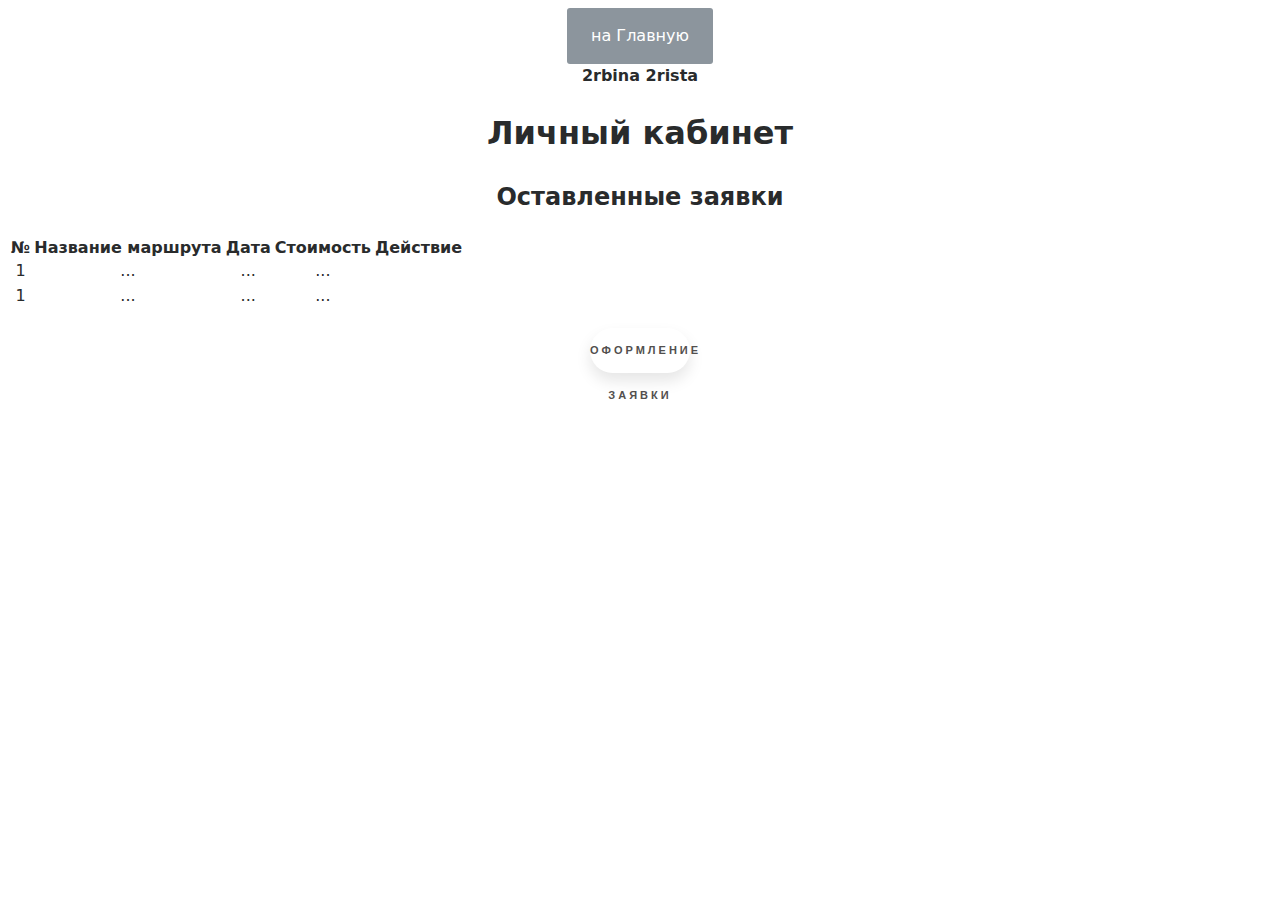
<file: personal.html>
<html lang="">

<head>
  <meta charset="utf-8">
  <title>Личный кабинет</title>
  <meta name="description" content="админка">
  <meta name="viewport" content="width=device-width, initial-scale=1">

  <!-- Стили -->

  <link rel="stylesheet" href="modal-window-1.css">
  <link rel="stylesheet" href="style2.css">


</head>


<body class="body">
  <!-- Главный контейнер -->
  <div class="page">
    <header class="header">
      <div> 
        
        <a href="index.html" class="boton-nav"> на Главную</a>
      </div>
      <div class="container">
        <div>
          <b> 2rbina 2rista </b> 
        </div>
        <div>
          <h1 class="text-center text-upper">Личный кабинет</h1>
          </p>
        </div>
      </div>
    </header>



    <!-- Главный контент -->
    <main class="main-content">
      <div class="container">

        <section id="table">
          <h2>Оставленные заявки</h2>


          <table class="table">
            <thead>
              <tr>
                <th>№</th>
                <th>Название маршрута</th>
                <th>Дата</th>
                <th>Стоимость</th>
                <th>Действие</th>

              </tr>
            </thead>
            <tbody>
              <tr>
                <td>1</td>
                <td>...</td>
                <td>...</td>
                <td>...</td>
                <td>
                  <a class="button review" href="#openModal2">
                    <i class="fa fa-unlock"></i>
                  </a>
                  <div id="openModal2" class="modal">
                    <div class="modal-dialog">
                      <div class="modal-content">
                        <div class="modal-header">
                          <h3 class="modal-title">Заявка Номер:</h3>
                          <form class="feedback-form" method="POST" action="https://httpbin.org/post">

                          </form>
                          <a href="#close" title="Close" class="close ">×</a>
                        </div>
                        <div class="modal-body">
                          <div class="GID">
                            <p>ФИО гида:</p>
                            <p>Название маршрута:</p>
                          </div>
                          <div class="form-field">
                            <p>Дата экскурсии:</p>

                            <p>Время начала:</p>
                            <p>Длительность:</p>
                            <p>Колличество человек:</p>
                          </div>
                          <p>Дополнительные опции</p>
                          <p>Название опции</p>
                          <p>Название опции</p>
                          <p>Итоговая Стоимость:</p>
                          </form>

                        </div>
                      </div>
                    </div>
                  </div>


                  <a class="button edit" href="#openModal">
                    <i class="fa fa-unlock"></i></a>
                  <div id="openModal" class="modal">
                    <div class="modal-dialog">
                      <div class="modal-content">
                        <div class="modal-header">
                          <h3 class="modal-title"></h3>
                          <form class="feedback-form" method="POST" action="https://httpbin.org/post">

                          </form>
                          <a href="#close" title="Close" class="close ">×</a>
                        </div>
                        <div class="modal-body">
                          <p>Редактирования заявки</p>
                          <div class="GID">
                            <p>ФИО гида:</p>
                            <p>Название маршрута:</p>
                          </div>
                          <div class="form-field">
                            <label for="start">Дата экскурсии:</label>
                            <input type="date" id="start" name="trip-start" value="2018-07-22" min="2023-01-01"
                              max="2099-12-31" />
                            <br>
                            <label for="source">Время начала:</label>
                            <input type="time" id="appt" name="appt" min="09:00" max="18:00" required />
                            <br>
                            <label for="source">Длительность:</label>
                            <select name="request_for form-field" required>
                              <option value=""> </option>
                              <option value="1">1</option>
                              <option value="2">2</option>
                              <option value="3">3</option>
                              <option value="4">4</option>
                              <option value="5">5</option>
                              <option value="6">6</option>
                              <option value="7">7</option>
                              <option value="8">8</option>
                              <option value="9">9</option>
                            </select>
                            <br>
                            <label for="source">Колличество человек:</label>
                            <input class="form-field" type="text" name="fio" required>
                            <br>
                          </div>
                          <br>
                          <p>Дополнительные опции</p>
                          <br>
                          <input type="checkbox" name="accept_tos" required>
                          <label>Название опции</label>
                          <br>
                          <input type="checkbox" name="accept_tos" required>
                          <label>Название опции</label>
                          <br>
                          <br>
                          <p>Итоговая Стоимость:</p>
                          <br>
                          <input class="form-field btn form-submit" type="submit">
                          </form>

                        </div>
                      </div>
                    </div>
                  </div>

                  <a class="button trash" href="#openModal3">
                    <i class="fa fa-unlock"></i></a>

                </td>
              </tr>
              <tr>
              <tr>
                <td>1</td>
                <td>...</td>
                <td>...</td>
                <td>...</td>
                <td>
                  <a class="button review" href="#openModal2">
                    <i class="fa fa-unlock"></i>

                  </a>
                  <div id="openModal2" class="modal">
                    <div class="modal-dialog">
                      <div class="modal-content">
                        <div class="modal-header">
                          <h3 class="modal-title">Заявка Номер:</h3>
                          <form class="feedback-form" method="POST" action="https://httpbin.org/post">

                          </form>
                          <a href="#close" title="Close" class="close ">×</a>
                        </div>
                        <div class="modal-body">
                          <div class="GID">
                            <p>ФИО гида:</p>
                            <p>Название маршрута:</p>
                          </div>
                          <div class="form-field">
                            <p>Дата экскурсии:</p>

                            <p>Время начала:</p>
                            <p>Длительность:</p>
                            <p>Колличество человек:</p>
                          </div>
                          <p>Дополнительные опции</p>
                          <p>Название опции</p>
                          <p>Название опции</p>
                          <p>Итоговая Стоимость:</p>
                          </form>

                        </div>
                      </div>
                    </div>
                  </div>


                  <a class="button edit" href="#openModal">
                    <i class="fa fa-unlock"></i></a>
                  <div id="openModal" class="modal">
                    <div class="modal-dialog">
                      <div class="modal-content">
                        <div class="modal-header">
                          <h3 class="modal-title">Редактирования заявки</h3>
                          <form class="feedback-form" method="POST" action="https://httpbin.org/post">

                          </form>
                          <a href="#close" title="Close" class="close ">×</a>
                        </div>
                        <div class="modal-body">
                          <p>Редактирования заявки</p>
                          <div class="GID">
                            <p>ФИО гида:</p>
                            <p>Название маршрута:</p>
                          </div>
                          <div class="form-field">
                            <label for="start">Дата экскурсии:</label>
                            <input type="date" id="start" name="trip-start" value="2018-07-22" min="2023-01-01"
                              max="2099-12-31" />
                            <br>
                            <label for="source">Время начала:</label>
                            <input type="time" id="appt" name="appt" min="09:00" max="18:00" required />
                            <br>
                            <label for="source">Длительность:</label>
                            <select name="request_for form-field" required>
                              <option value=""> </option>
                              <option value="1">1</option>
                              <option value="2">2</option>
                              <option value="3">3</option>
                              <option value="4">4</option>
                              <option value="5">5</option>
                              <option value="6">6</option>
                              <option value="7">7</option>
                              <option value="8">8</option>
                              <option value="9">9</option>
                            </select>
                            <br>
                            <label for="source">Колличество человек:</label>
                            <input class="form-field" type="text" name="fio" required>
                            <br>
                          </div>
                          <br>
                          <p>Дополнительные опции</p>
                          <br>
                          <input type="checkbox" name="accept_tos" required>
                          <label>Название опции</label>
                          <br>
                          <input type="checkbox" name="accept_tos" required>
                          <label>Название опции</label>
                          <br>
                          <br>
                          <p>Итоговая Стоимость:</p>
                          <br>
                          <input class="form-field btn form-submit" type="submit">
                          </form>

                        </div>
                      </div>
                    </div>
                  </div>

                  <a class="button trash" href="#openModal3">
                    <i class="fa fa-unlock"></i></a>
                  <div id="openModal3" class="modal">
                    <div class="modal-dialog">
                      <div class="modal-content">
                        <div class="modal-header">
                          <h3 class="modal-title">Удаление заявки</h3>
                          <a href="#close" title="Close" class="close">×</a>
                        </div>
                        <div class="modal-body">
                          Вы уверены что хотите удалить заявку?
                        </div>
                        <br>
                        <div class="card-container">
                          <section class="card" id="about">
                            <a class="btn3" href="#close">Нет</a>
                          </section>
                          <section class="card" id="stats">
                            <a class="btn3" href="stats.html">Да</a>
                          </section>
                        </div>
                      </div>
                    </div>

                </td>
              </tr>


            </tbody>
          </table>
<!--начало модального окна-->
          <div class="card-container">
            <section class="card" id="about">
              <a class="btn" href="#openModal4">Оформление заявки</a>
              <div id="openModal4" class="modal">
                <div class="modal-dialog">
                  <div class="modal-content">
                    <div class="modal-header">
                      <h3 class="modal-title">Оформление заявки</h3>
                      <form class="feedback-form" method="POST" action="https://httpbin.org/post">

                      </form>
                      <a href="#close" title="Close" class="close ">×</a>
                    </div>
                    <div class="modal-body">
                      <p>Редактирования заявки</p>
                      <div class="GID">
                        <p>ФИО гида:</p>
                        <p>Название маршрута:</p>
                      </div>
                      <div class="form-field">
                        <label for="start">Дата экскурсии:</label>
                        <input type="date" id="start" name="trip-start" value="2018-07-22" min="2023-01-01"
                          max="2099-12-31" />
                        <br>
                        <label for="source">Время начала:</label>
                        <input type="time" id="appt" name="appt" min="09:00" max="18:00" required />
                        <br>
                        <label for="source">Длительность:</label>
                        <select name="request_for form-field" required>
                          <option value=""> </option>
                          <option value="1">1</option>
                          <option value="2">2</option>
                          <option value="3">3</option>
                          <option value="4">4</option>
                          <option value="5">5</option>
                          <option value="6">6</option>
                          <option value="7">7</option>
                          <option value="8">8</option>
                          <option value="9">9</option>
                        </select>
                        <br>
                        <label for="source">Колличество человек:</label>
                        <input class="form-field" type="text" name="fio" required>
                        <br>
                      </div>
                      <br>
                      <p>Дополнительные опции</p>
                      <br>
                      <input type="checkbox" name="accept_tos" required>
                      <label>Название опции</label>
                      <br>
                      <input type="checkbox" name="accept_tos" required>
                      <label>Название опции</label>
                      <br>
                      <br>
                      <p>Итоговая Стоимость:</p>
                      <br>
                      <input class="form-field btn form-submit" type="submit">
                      </form>
<!--модальное окно конец-->
                    </div>
                  </div>
                </div>
              </div>
            </section>
          


        </section>



      </div>

    </main>


  </div>


</body>

</html>
</file>
<file: modal-window-1.css>
/* стилизация содержимого страницы */
body {
    font-family: -apple-system,system-ui,BlinkMacSystemFont,"Segoe UI",Roboto,"Helvetica Neue",Arial,sans-serif;
    font-size: 16px;
    font-weight: 400;
    line-height: 1.5;
    color: #292b2c;
    background-color: #fff;
} 
  

/* свойства модального окна по умолчанию */
.modal {
    position: fixed; /* фиксированное положение */
    top: 0;
    right: 0;
    bottom: 0;
    left: 0;
    background: rgba(0,0,0,0.5); /* цвет фона */
    z-index: 1050;
    opacity: 0; /* по умолчанию модальное окно прозрачно */
    -webkit-transition: opacity 200ms ease-in; 
    -moz-transition: opacity 200ms ease-in;
    transition: opacity 200ms ease-in; /* анимация перехода */
    pointer-events: none; /* элемент невидим для событий мыши */
    margin: 0;
    padding: 0;
}
/* при отображении модального окно */
.modal:target {
    opacity: 1; /* делаем окно видимым */
	  pointer-events: auto; /* элемент видим для событий мыши */
    overflow-y: auto; /* добавляем прокрутку по y, когда элемент не помещается на страницу */
}
/* ширина модального окна и его отступы от экрана */
.modal-dialog {
    position: relative;
    width: auto;
    margin: 10px;
}
@media (min-width: 576px) {
  .modal-dialog {
      max-width: 500px;
      margin: 30px auto; /* для отображения модального окна по центру */
  }
}
/* свойства для блока, содержащего контент модального окна */ 
.modal-content {
    position: relative;
    display: -webkit-box;
    display: -webkit-flex;
    display: -ms-flexbox;
    display: flex;
    -webkit-box-orient: vertical;
    -webkit-box-direction: normal;
    -webkit-flex-direction: column;
    -ms-flex-direction: column;
    flex-direction: column;
    background-color: #fff;
    -webkit-background-clip: padding-box;
    background-clip: padding-box;
    border: 1px solid rgba(0,0,0,.2);
    border-radius: .3rem;
    outline: 0;
}
@media (min-width: 768px) {
  .modal-content {
      -webkit-box-shadow: 0 5px 15px rgba(0,0,0,.5);
      box-shadow: 0 5px 15px rgba(0,0,0,.5);
  }
}
/* свойства для заголовка модального окна */
.modal-header {
    display: -webkit-box;
    display: -webkit-flex;
    display: -ms-flexbox;
    display: flex;
    -webkit-box-align: center;
    -webkit-align-items: center;
    -ms-flex-align: center;
    align-items: center;
    -webkit-box-pack: justify;
    -webkit-justify-content: space-between;
    -ms-flex-pack: justify;
    justify-content: space-between;
    padding: 15px;
    border-bottom: 1px solid #eceeef;
}
.modal-title {
    margin-top: 0;
    margin-bottom: 0;
    line-height: 1.5;
    font-size: 1.25rem;
    font-weight: 500;
}
/* свойства для кнопки "Закрыть" */
.close {
    text-decoration: none;
    display: inline-block;
    width: 25px;
    height: 25px;
    line-height: 25px;
    border-radius: 45px;
    margin: 10px 20px;
    font-family: 'Montserrat', sans-serif;
    font-size: 15px;
    text-transform: uppercase;
    text-align: center;
    letter-spacing: 2px;
    font-weight: 600;
    color: #524f4e;
    background: white;
    box-shadow: 0 8px 15px rgba(0, 0, 0, .1);
    transition: .3s;
    
}
/* свойства для кнопки "Закрыть" при нахождении её в фокусе или наведении */
.close:focus, .close:hover {
    background: #000000;
    box-shadow: 0 15px 20px rgb(47, 69, 57);
    color: white;
    transform: translateY(-7px);
}
/* свойства для блока, содержащего основное содержимое окна */
.modal-body {
  position: relative;
    -webkit-box-flex: 1;
    -webkit-flex: 1 1 auto;
    -ms-flex: 1 1 auto;
    flex: 1 1 auto;
    padding: 15px;
    overflow: auto;
}
.btn {
    text-decoration: none;
    display: inline-block;
    width: 100px;
    height: 45px;
    line-height: 45px;
    border-radius: 45px;
    margin: 10px 20px;
    font-family: 'Montserrat', sans-serif;
    font-size: 11px;
    text-transform: uppercase;
    text-align: center;
    letter-spacing: 3px;
    font-weight: 600;
    color: #524f4e;
    background: white;
    box-shadow: 0 8px 15px rgba(0, 0, 0, .1);
    transition: .3s;
}

.btn-white {
    color: white !important;
    border-color: white !important;
}

.btn:hover {
    background: #000000;
    box-shadow: 0 15px 20px rgb(47, 69, 57);
    color: white;
    transform: translateY(-7px);
}
.registration-cssave {
    padding: 50px 0;
}

    .registration-cssave form {
        max-width: 800px;
        padding: 50px 70px;
        border-radius: 10px;
        box-shadow: 4px 4px 15px rgba(0, 0, 0, 0.2);
        background-color: #fff;
    }

        .registration-cssave form h3 {
            font-weight: bold;
            margin-bottom: 30px;
        }

    .registration-cssave .item {
        border-radius: 10px;
        margin-bottom: 25px;
        padding: 10px 20px;
    }

    .registration-cssave .create-account {
        border-radius: 30px;
        padding: 10px 20px;
        font-size: 18px;
        font-weight: bold;
        background-image: url(https://sun9-73.userapi.com/impg/c856128/v856128209/1ced2a/Pisie1js7A8.jpg?size=1600x900&quality=96&sign=12ef470c4077a52b2f69e6016be1004f&type=album);
        border: none;
        color: white;
        margin-top: 20px;
    }

@media (max-width: 576px) {
    .registration-cssave form {
        padding: 50px 20px;
    }
}
.card-container {
    display: flex;
    justify-content: space-around;

}
.card {
    text-align: center;
    padding: 10px;

}
</file>
<file: style2.css>
.body{
text-align: center;

}
.table{

text-align: center;

}
.boton-nav {
    display: inline-block; /* Строчно-блочный элемент */
    background: #8C959D; /* Серый цвет фона */
    color: #fff; /* Белый цвет текста */
    padding: 1rem 1.5rem; /* Поля вокруг текста */
    text-decoration: none; /* Убираем подчёркивание */
    border-radius: 3px; /* Скругляем уголки */
   }
</file>
